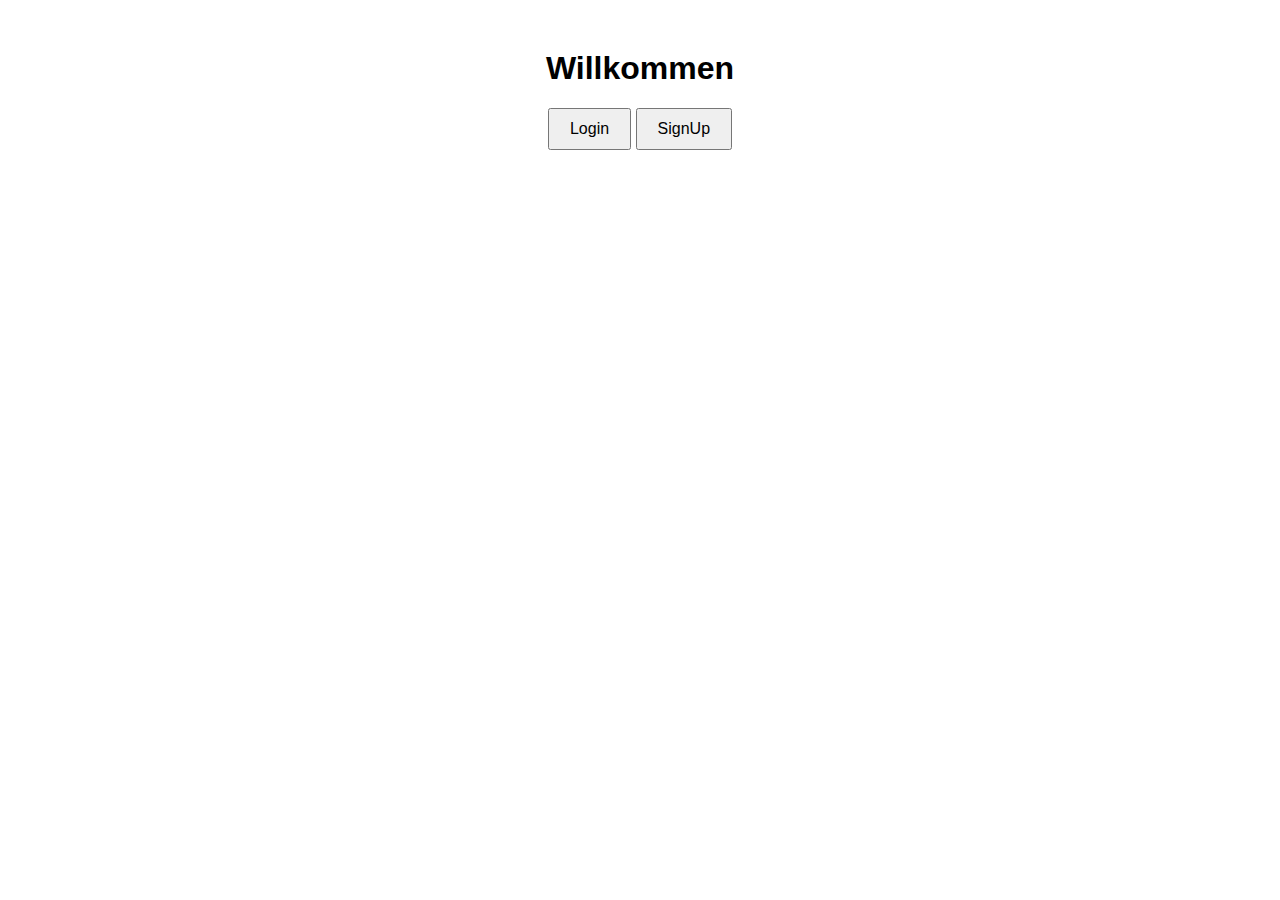
<file: index.html>
<!DOCTYPE html>
<html lang="de">
  <head>
    <meta charset="UTF-8" />
    <meta name="viewport" content="width=device-width, initial-scale=1.0" />
    <title>JS Einführung Index</title>
    <link rel="stylesheet" href="index.css" />
    <script src="./index.js"></script>
  </head>
  <body>
    <h1>Willkommen</h1>
   
    <button type="button" onclick="location.href='./login.html'">Login</button>
    <button type="button" onclick="location.href='./signUp.html'">SignUp</button>
  </body>
</html>
</file>
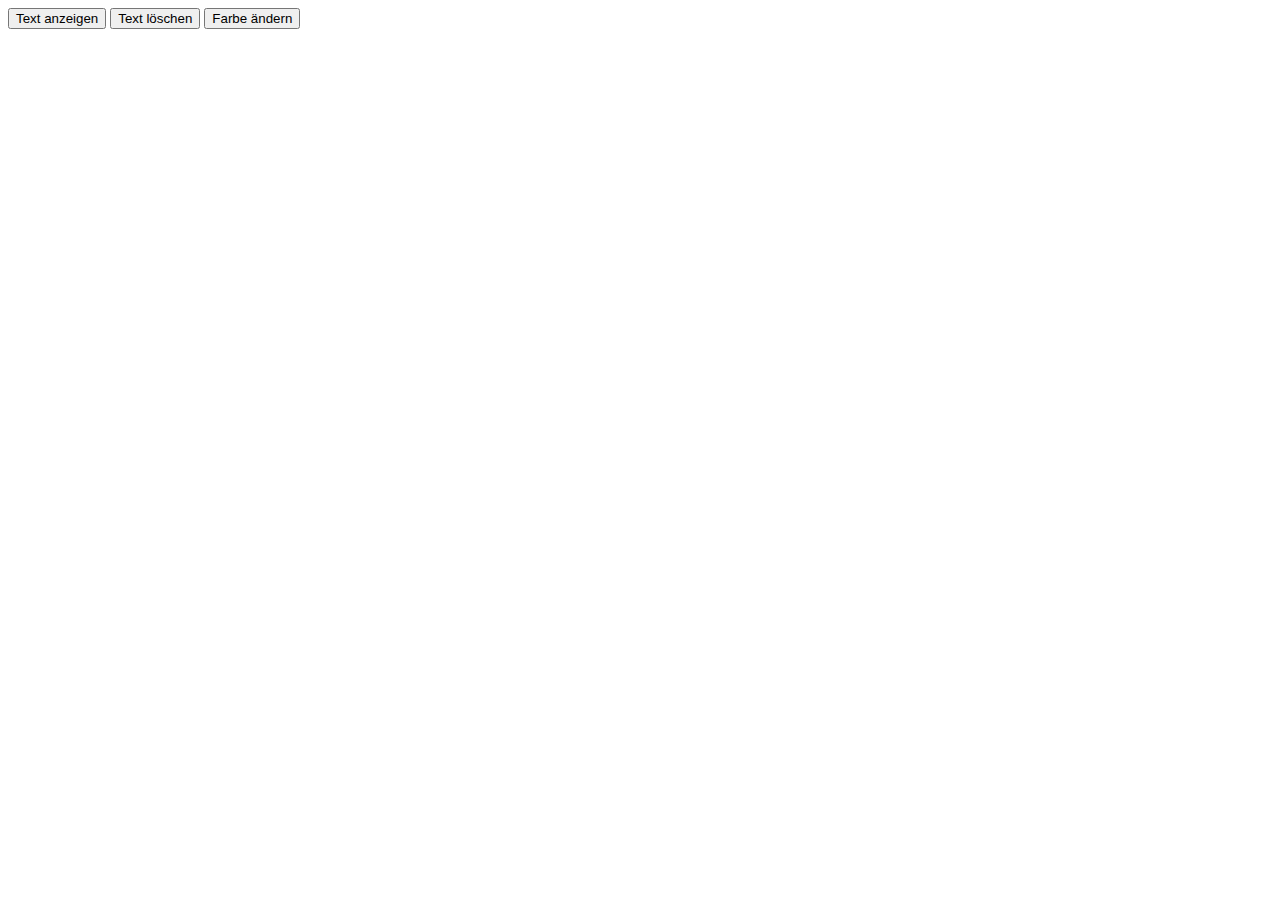
<file: index_rot_gruen.html>
<!DOCTYPE html>
<html lang="en">
<head>
    <meta charset="UTF-8">
    <meta name="viewport" content="width=device-width, initial-scale=1.0">
    <title>BUTTON</title>
    <script>
        function buttonClicked(){
            // alert("Button wurd betätigt!")
            let textfeld = document.getElementById("textfeld");
            textfeld.innerHTML = "Button wurde betätigt";
        }

        function deleteText(){
            let textfeld = document.getElementById("textfeld");
            textfeld.innerHTML = "";
        }

        function changeColor(){
            let body = document.getElementsByTagName("body")[0];
            if (body.style.backgroundColor === "green"){
                body.style.backgroundColor = "red";
            } else {
                body.style.backgroundColor = "green";
            }
        }
    </script>
</head>
<body>
    <button onclick="buttonClicked()">Text anzeigen</button>
    <button onclick="deleteText()">Text löschen</button>
    <button onclick="changeColor()">Farbe ändern</button>
    <h1 id="textfeld"></h1>
</body>
</html>
</file>
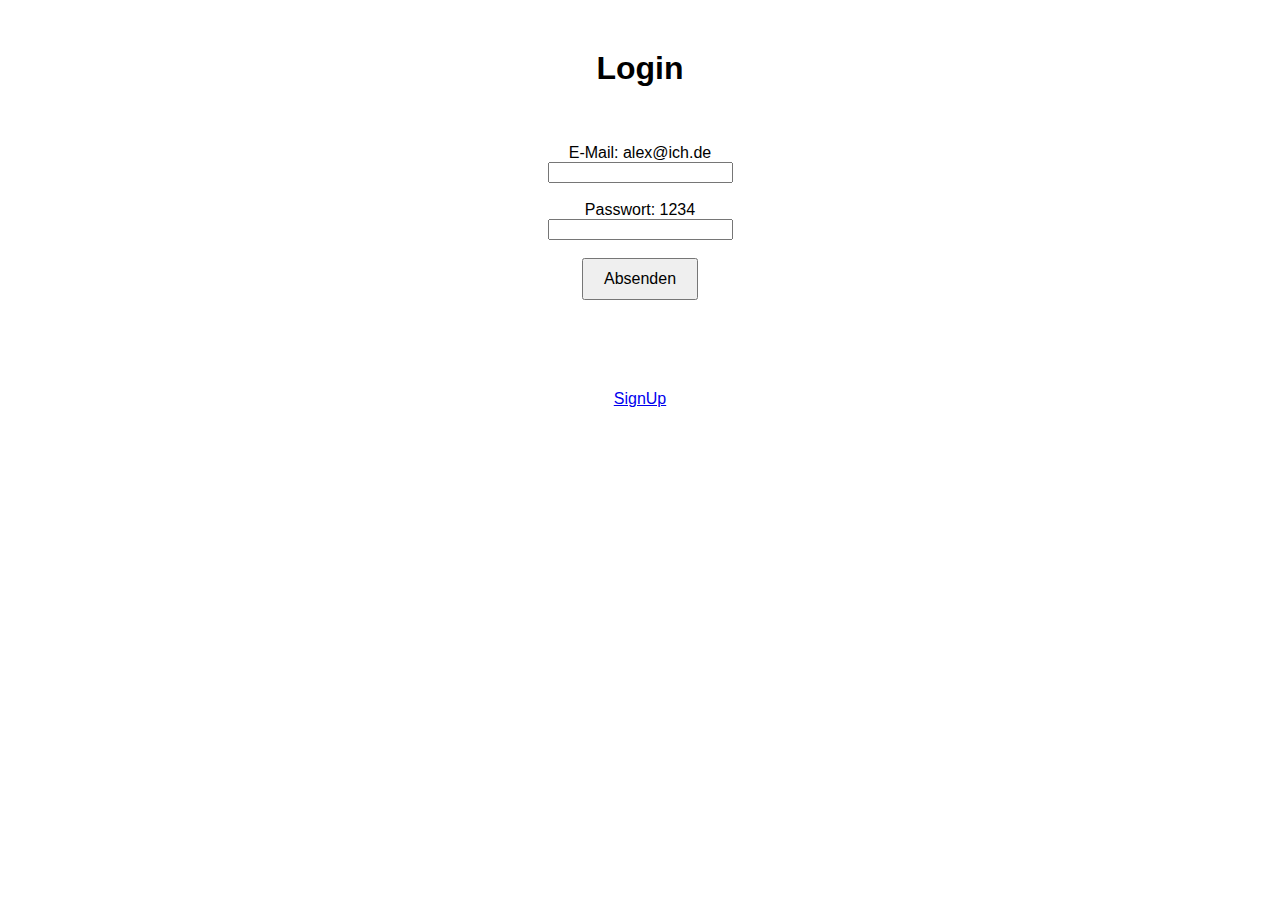
<file: login.html>
<!DOCTYPE html>
<html lang="de">
  <head>
    <meta charset="UTF-8" />
    <meta name="viewport" content="width=device-width, initial-scale=1.0" />
    <title>JS Einführung Login</title>
    <link rel="stylesheet" href="login.css" />
    <script src="./login.js"></script>
  </head>
  <body>
  <h1>Login</h1><br><br>
  <form id="myForm">
  <label for="email">E-Mail: alex@ich.de</label><br>
  <input type="email" id="email" name="email"><br><br>

  <label for="password">Passwort: 1234</label><br>
  <input type="password" id="password" name="password"><br><br>

  <button type="button" onclick="validateForm()">Absenden</button><br><br><br><br><br><br>
  <a href="signUp.html">SignUp</a>
</form>
</body>
</html>
</file>
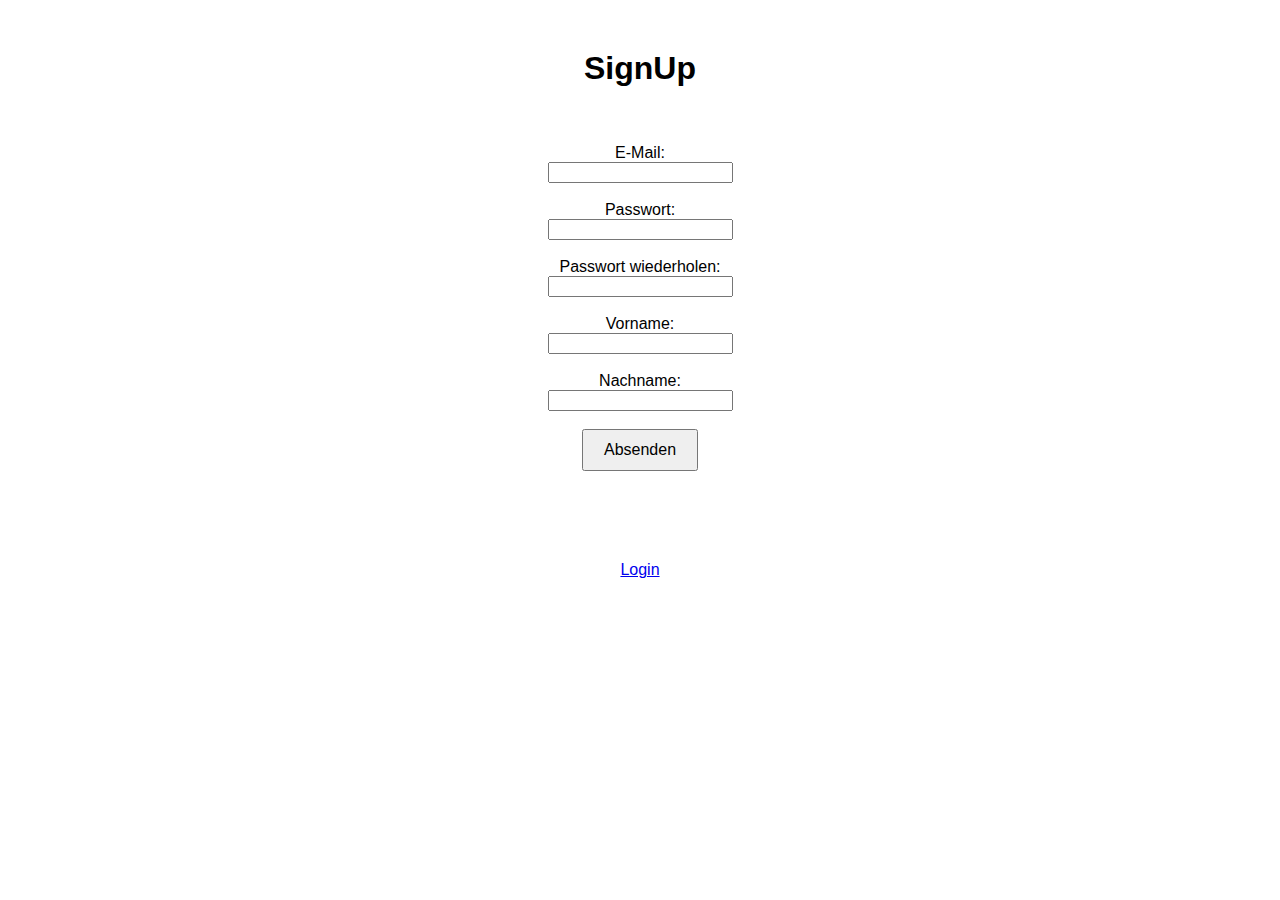
<file: signUp.html>
<!DOCTYPE html>
<html lang="de">
  <head>
    <meta charset="UTF-8" />
    <meta name="viewport" content="width=device-width, initial-scale=1.0" />
    <title>JS Einführung SignUp</title>
    <link rel="stylesheet" href="signUp.css" />
    <script src="./signUp.js"></script>
</head>
<body>
  <h1>SignUp</h1><br><br>
  <form id="myForm">
  <label for="email">E-Mail:</label><br>
  <input type="email" id="email" name="email"><br><br>

  <label for="password">Passwort:</label><br>
  <input type="password" id="password" name="password"><br><br>

  <label for="repeatpassword">Passwort wiederholen:</label><br>
  <input type="password" id="repeatpassword" name="repeatpassword"><br><br>

  <label for="firstname">Vorname:</label><br>
  <input type="text" id="firstname" name="firstname"><br><br>

  <label for="familyname">Nachname:</label><br>
  <input type="text" id="familyname" name="familyname"><br><br>

  <button type="button" onclick="validateForm()">Absenden</button><br><br><br><br><br><br>
  <a href="login.html">Login</a>
</form>
</body>
</html>
</file>
<file: index.css>
body {
  font-family: Arial, sans-serif;
  text-align: center;
  margin: 50px;
}
button {
  padding: 10px 20px;
  font-size: 16px;
  cursor: pointer;
}
</file>
<file: login.css>
body {
  font-family: Arial, sans-serif;
  text-align: center;
  margin: 50px;
}
button {
  padding: 10px 20px;
  font-size: 16px;
  cursor: pointer;
}
</file>
<file: signUp.css>
body {
  font-family: Arial, sans-serif;
  text-align: center;
  margin: 50px;
}
button {
  padding: 10px 20px;
  font-size: 16px;
  cursor: pointer;
}
</file>
